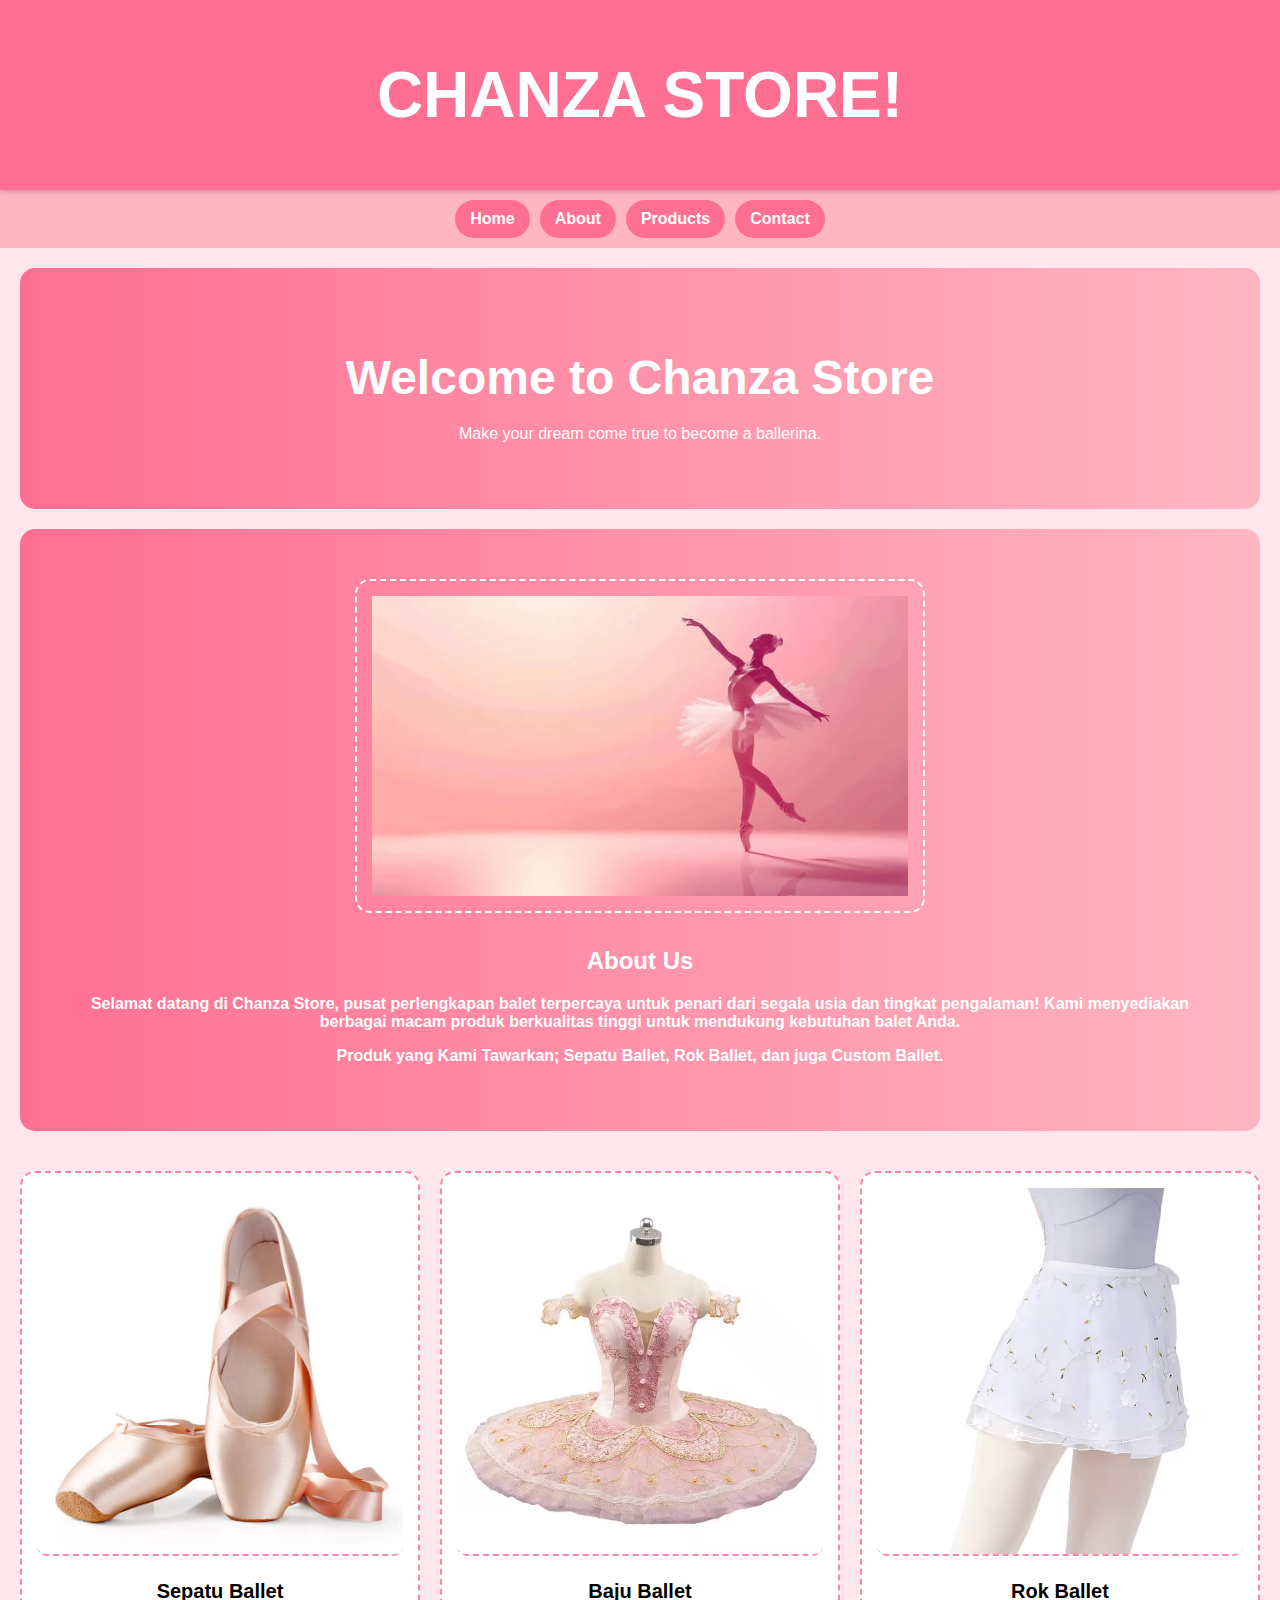
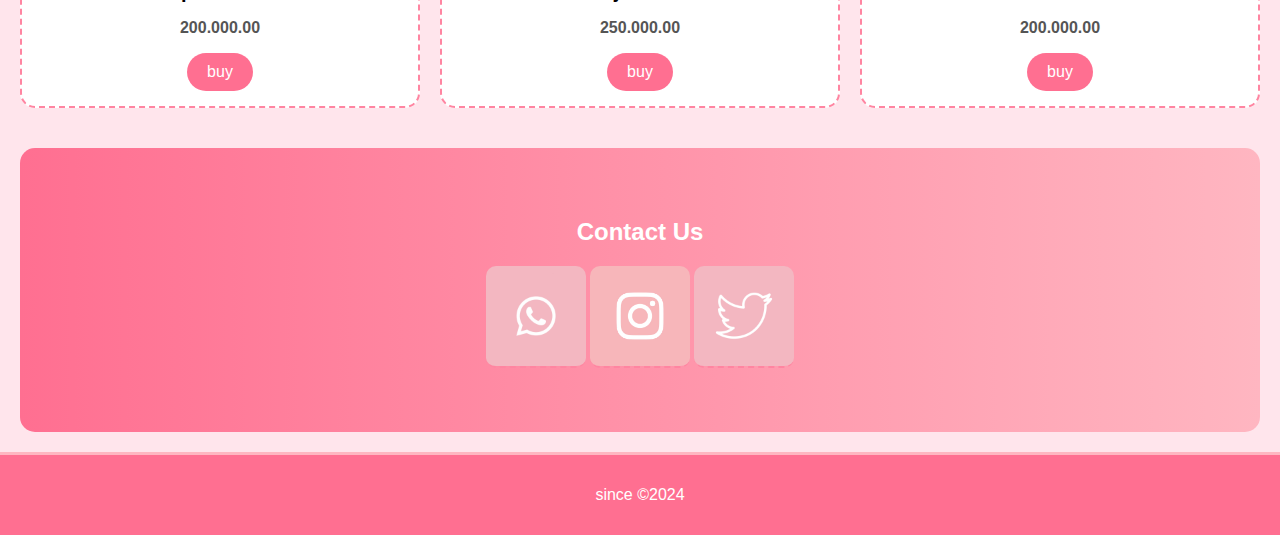
<file: index.html>
<!DOCTYPE html>
<html lang="en">
<head>
    <meta name="google-site-verification" content="Wi2ZDhU6gXNFmNb6NmLamVjDwwYTE-gr1lo0opoMV_4" />
    <meta charset="UTF-8">
    <meta name="viewport" content="width=device-width, initial-scale=1.0">
    <title>Chanza Store</title>
    <link rel="stylesheet" href="style.css">
    <script type="application/ld+json">
        {
          "@context": "https://schema.org/",
          "@type": "WebSite",
          "name": "Chanza Store",
          "url": "https://alizaceah.github.io/Chanza-Store/",
          "potentialAction": {
            "@type": "SearchAction",
            "target": "{search_term_string}",
            "query-input": "required name=search_term_string"
          }
        }
        </script>

        <script type="application/ld+json">
            {
              "@context": "https://schema.org/",
              "@type": "Person",
              "name": "Nurhaliza",
              "url": "https://alizaceah.github.io/Chanza-Store/",
              "sameAs": [
                "https://www.instagram.com/alizaceah/profilecard/?igsh=MXNtOW5jZmg1azZ4ZQ==",
                "https://x.com/vodkahest?t=hKiiUMHwWhwBaOivJnNdBg&s=09",
                ""
              ]  
            }
            </script>

            <script type="application/ld+json">
                {
                  "@context": "https://schema.org",
                  "@type": "LocalBusiness",
                  "name": "Chanza Store",
                  "url": "https://alizaceah.github.io/Chanza-Store/",
                  "telephone": "081221909629",
                  "priceRange": "Rp. 200.000.00",
                  "address": {
                    "@type": "PostalAddress",
                    "streetAddress": "Perumahan Aster 3 JL.Cendana 1 Blok A6 No.11",
                    "addressLocality": "Tangerang",
                    "postalCode": "15339",
                    "addressCountry": "ID"
                  },
                  "geo": {
                    "@type": "GeoCoordinates",
                    "latitude": -6.2447998,
                    "longitude": 106.7431578
                  }  
                }
                </script>
</head>
<body>
    <header>
        <h1>CHANZA STORE!</h1>
    </header>

    <nav>
        <a href="#home">Home</a>
        <a href="#about">About</a>
        <a href="#products">Products</a>
        <a href="#contact">Contact</a>
    </nav>

    <div class="hero">
        <h1>Welcome to Chanza Store</h1>
        <p>Make your dream come true to become a ballerina.</p>
    </div>

    <section class="about" id="about">
        <img src="lerina.jpg" alt="pict balet">
        <h2>About Us</h2>
        <p>Selamat datang di Chanza Store, pusat perlengkapan balet terpercaya untuk penari dari segala usia dan tingkat pengalaman! Kami menyediakan berbagai macam produk berkualitas tinggi untuk mendukung kebutuhan balet Anda.
        <p>Produk yang Kami Tawarkan; Sepatu Ballet, Rok Ballet, dan juga Custom Ballet.</p>
        </p>
    </section>

    <section class="products" id="products">
        <div class="product">
            <img src="sepatu ballet.jpg" alt="Sepatu Ballet">
            <h2> Sepatu Ballet </h2>
            <p>200.000.00</p>
            <button>buy</button>
        </div>
        <div class="product">
            <img src="baju ballet.jpg" alt="Product 2">
            <h2> Baju Ballet </h2>
            <p>250.000.00</p>
            <button>buy</button>
        </div>
        <div class="product">
            <img src="rok ballet.jpg" alt="Product 3">
            <h2> Rok Ballet </h2>
            <p>200.000.00</p>
            <button>buy</button>
        </div>
    </section>

    <section class="contact" id="contact">
        <h2>Contact Us</h2>
        <img src="whatsapp.jpg" alt="whatsapp">
        <img src="instagram.jpg" alt="instagram">
        <img src="twitter.jpg" alt="twitter">
    </section>

    <footer>
        <p> since &copy;2024</p>
    </footer>
</body>
</html>

<script>
    document.querySelectorAll('a[href^="#"]').forEach(anchor => {
  anchor.addEventListener('click', function (e) {
    e.preventDefault();
    const target = document.querySelector(this.getAttribute('href'));
    if (target) {
      target.scrollIntoView({
        behavior: 'smooth',
        block: 'start'
      });
    }
  });
});
</script>
</file>
<file: style.css>
*{
    scroll-behavior: smooth;
}

body {
    font-family:Verdana, Geneva, Tahoma, sans-serif;
    margin: 0;
    padding: 0;
    box-sizing: border-box;
    background-color: #ffe5ec;
}

header {
    background-color: #ff6f91;
    color: white;
    padding: 15px 20px;
    text-align: center;
    font-size: 2rem;
    box-shadow: 0 2px 5px rgba(0, 0, 0, 0.2);
    position: relative;
}

.header-icons {
    position: absolute;
    top: 50%;
    right: 20px;
    transform: translateY(-50%);
    display: flex;
    gap: 15px;
}

.header-icons a {
    text-decoration: none;
    color: white;
    font-size: 1.5rem;
}

nav {
    display: flex;
    justify-content: center;
    background-color: #ffb6c1;
    padding: 10px 0;
}

nav a {
    color: white;
    padding: 10px 15px;
    margin: 0 5px;
    text-decoration: none;
    text-align: center;
    background-color: #ff6f91;
    border-radius: 20px;
    font-weight: bold;
    transition: 0.3s;
}

nav a:hover {
    background-color: #ff85a1;
    transform: scale(1.1);
}

.hero {
    text-align: center;
    padding: 50px;
    background: linear-gradient(to right, #ff6f91, #ffb6c1);
    color: white;
    border-radius: 15px;
    margin: 20px;
}

.hero h1 {
    margin-bottom: 20px;
    font-size: 3rem;
}

.products {
    display: grid;
    grid-template-columns: repeat(auto-fit, minmax(250px, 1fr));
    gap: 20px;
    padding: 20px;
}

.product {
    border: 2px dashed #ff85a1;
    border-radius: 15px;
    padding: 15px;
    text-align: center;
    background-color: white;
    transition: transform 0.3s;
}

.product:hover {
    transform: scale(1.05);
    box-shadow: 0 4px 8px rgba(0, 0, 0, 0.2);
}

.product img {
    max-width: 100%;
    height: auto;
    border-bottom: 2px dashed #ff85a1;
    margin-bottom: 10px;
    border-radius: 10px;
}

.product h2 {
    font-size: 20px;
    margin: 10px 0;
}

.product p {
    color: #555;
    font-weight: bold;
}

.product button {
    background-color: #ff6f91;
    color: white;
    border: none;
    padding: 10px 20px;
    border-radius: 20px;
    cursor: pointer;
    transition: 0.3s;
    font-size: 1rem;
}

.product button:hover {
    background-color: #ff85a1;
}

footer {
    text-align: center;
    padding: 15px 0;
    background-color: #ff6f91;
    color: white;
    margin-top: 20px;
    font-size: 1rem;
    border-top: 3px solid #ffb6c1;
}

.products {
    display: grid;
    grid-template-columns: repeat(auto-fit, minmax(250px, 1fr));
    gap: 20px;
    padding: 20px;
}

.about {
    text-align: center;
    padding: 50px;
    background: linear-gradient(to right, #ff6f91, #ffb6c1);
    color: white;
    border-radius: 15px;
    margin: 20px;
}

.about h1 {
    margin-bottom: 30px;
    font-size: 5rem;
}

.about p {
    font-weight: bold;
    font-size: 20;
    text-align: center;
}

.about img {
    max-width: 100%;
    height: 300px;
    border-bottom: 2px dashed #ff85a1;
    margin-bottom: 10px;
    border-radius: 10px;
    border: 2px dashed white;
    border-radius: 15px;
    padding: 15px;
    grid-template-columns: repeat(auto-fit, minmax(250px, 1fr));
}

.contact {
    text-align: center;
    padding: 50px;
    background: linear-gradient(to right, #ff6f91, #ffb6c1);
    color: white;
    border-radius: 15px;
    margin: 20px;
}

.contact img {
    max-width: 100%;
    height: 100px;
    border-bottom: 2px dashed #ff85a1;
    margin-bottom: 10px;
    border-radius: 10px;
    transition: transform 0.3s;
}

.contact img:hover {
    transform: scale(1.05);
    box-shadow: 0 4px 8px rgba(0, 0, 0, 0.2);
}
</file>
